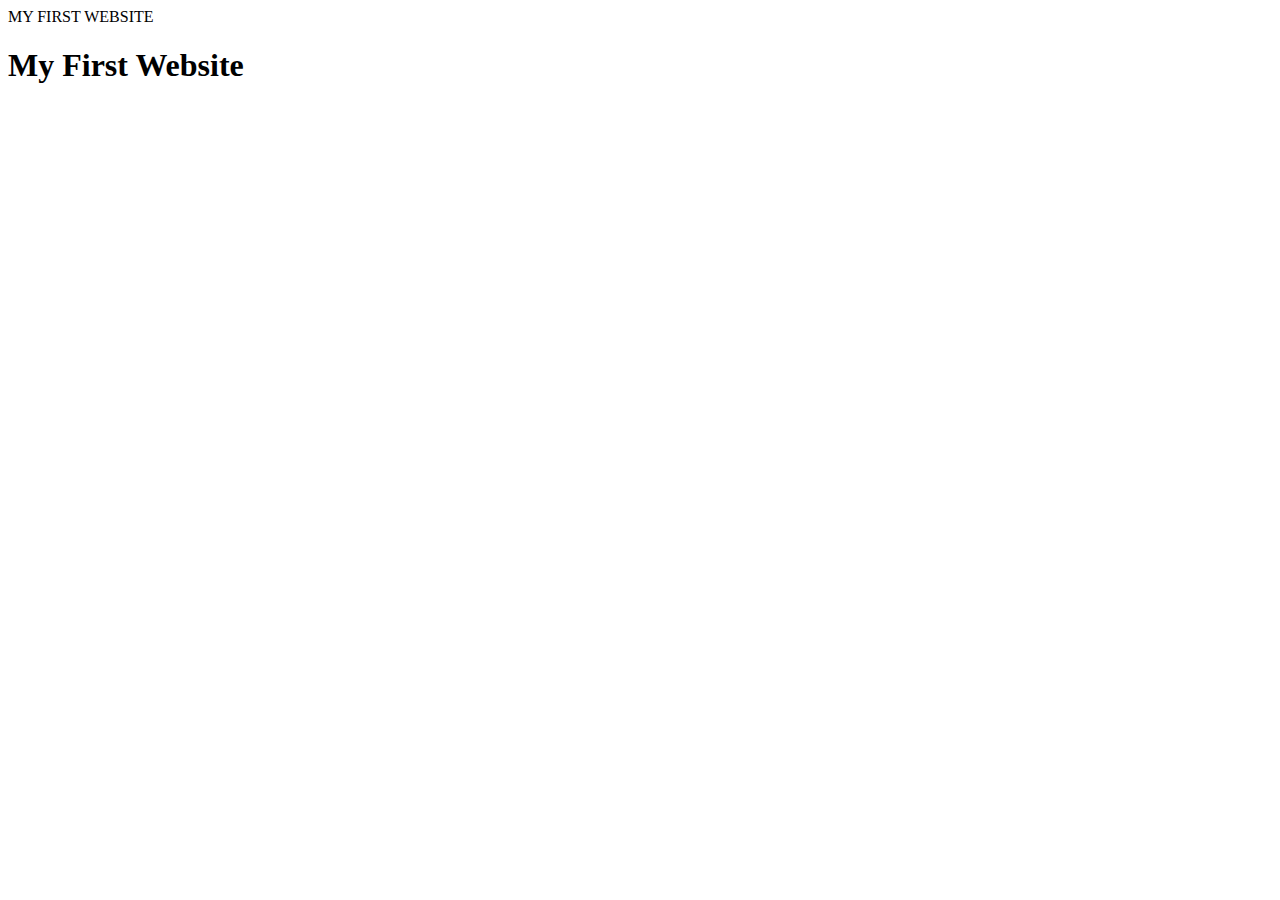
<file: index.html>
<!DOCTYPE html>
<html>
    <head>
        <meta charset="utf-8">
        <title>
            My First website
        </title>
        <body>
            MY FIRST WEBSITE
        <h1>My First Website</h1>
        </body>
    </head>
</html>
</file>
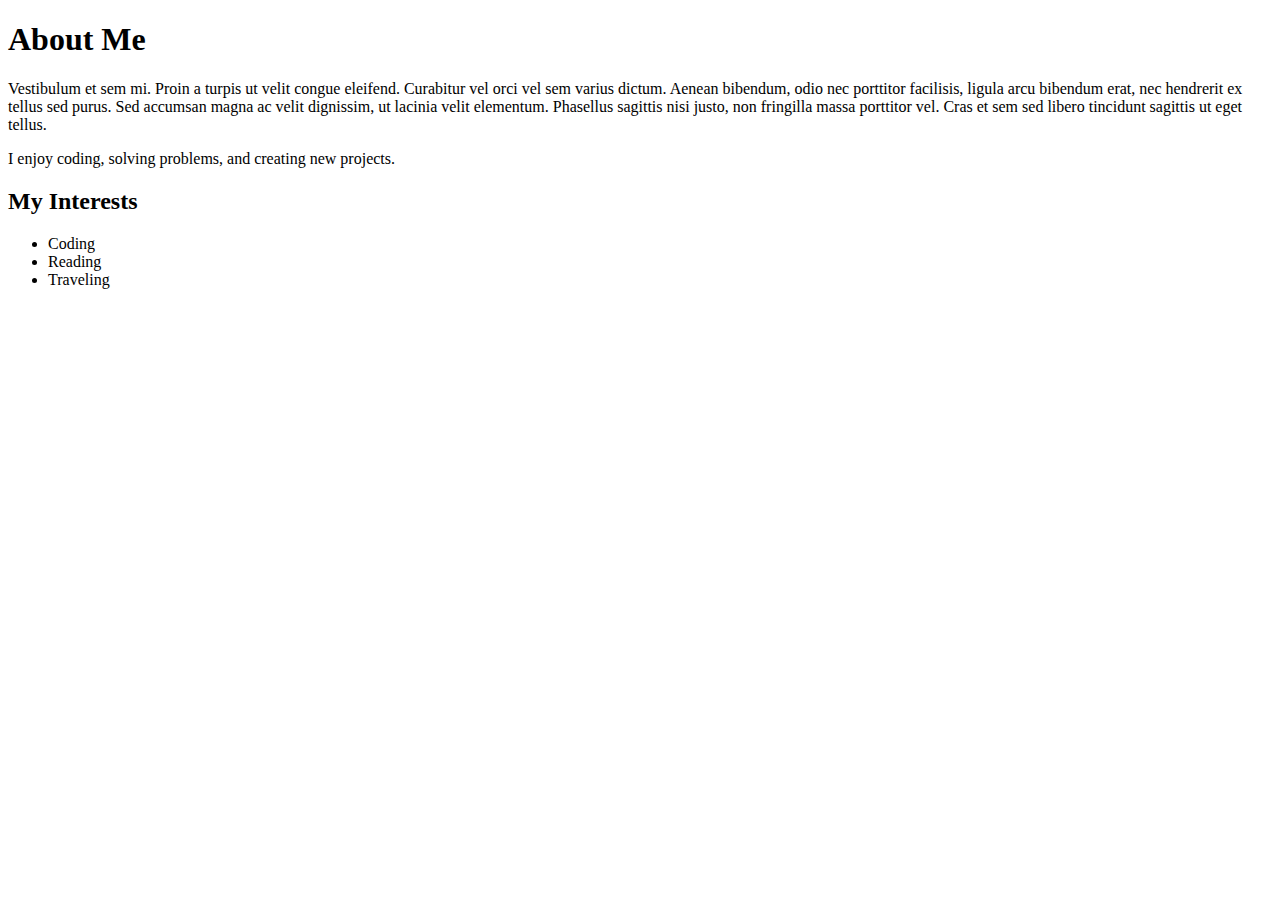
<file: about.html>
<!DOCTYPE html>
<html>
    <head>
        <meta charset="utf-8">
        <title>
            About Me
        </title>
    </head>
    <body>
        <h1>About Me</h1>
        <p> Vestibulum et sem mi. Proin a turpis ut velit congue eleifend. Curabitur vel orci vel sem varius dictum. Aenean bibendum, odio nec porttitor facilisis, ligula arcu bibendum erat, nec hendrerit ex tellus sed purus. Sed accumsan magna ac velit dignissim, ut lacinia velit elementum. Phasellus sagittis nisi justo, non fringilla massa porttitor vel. Cras et sem sed libero tincidunt sagittis ut eget tellus.</p>
        <p>I enjoy coding, solving problems, and creating new projects.</p>
        <h2>My Interests</h2>
        <ul>
            <li>Coding</li>
            <li>Reading</li>
            <li>Traveling</li>
        </ul>
    </body>
</html>
<!-- This is a simple about page for my website. -->
</file>
